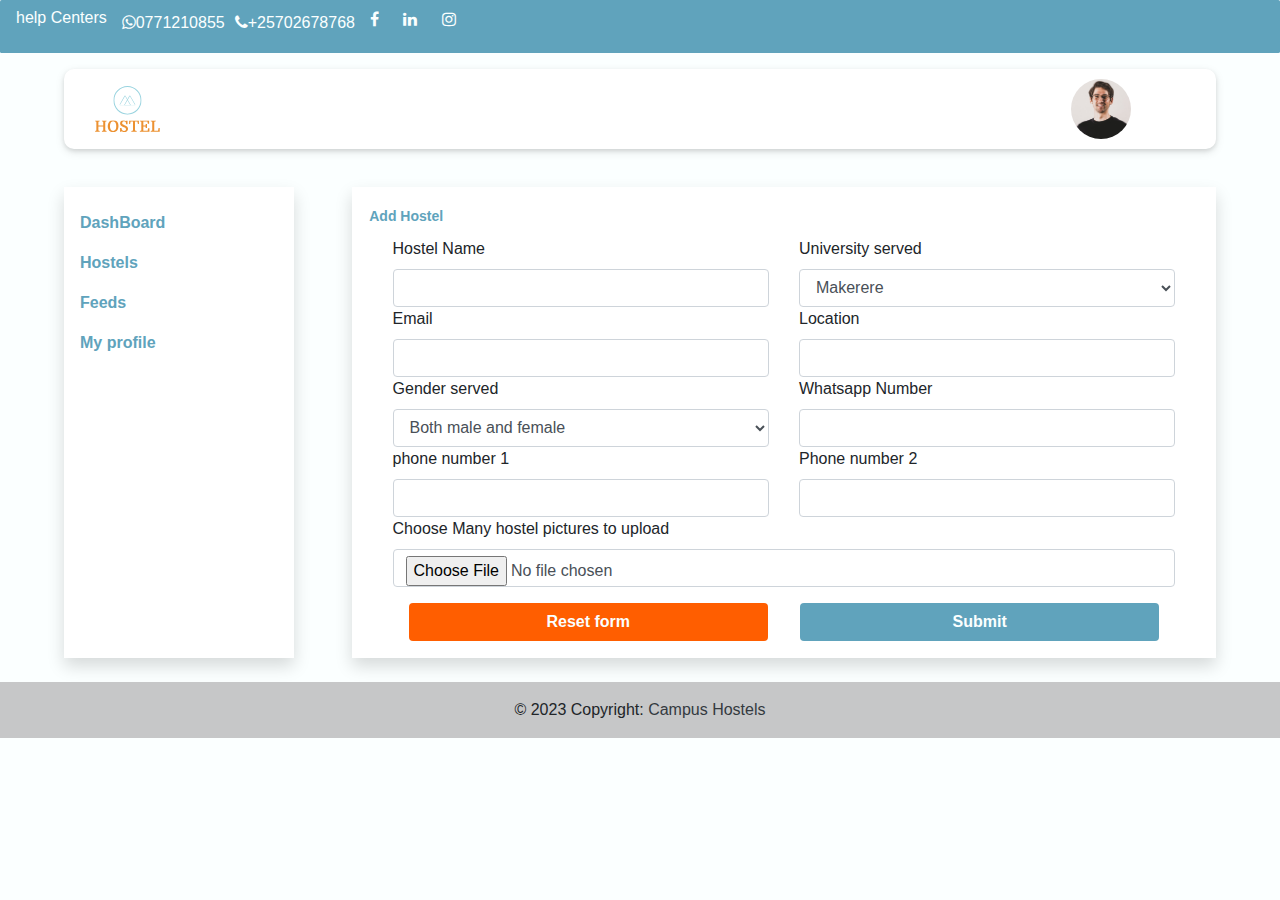
<file: AddHostel.html>
<!DOCTYPE html>
<html lang="en">

<head>
    <meta charset="UTF-8" />
    <meta http-equiv="X-UA-Compatible" content="IE=edge" />
    <meta name="viewport" content="width=device-width, initial-scale=1.0" />
    <title>Document</title>

    <!-- CSS -->
    <link href="https://cdn.jsdelivr.net/npm/bootstrap@5.1.3/dist/css/bootstrap.min.css" rel="stylesheet"
        integrity="sha384-1BmE4kWBq78iYhFldvKuhfTAU6auU8tT94WrHftjDbrCEXSU1oBoqyl2QvZ6jIW3" crossorigin="anonymous" />
    <link rel="stylesheet" href="https://cdn.jsdelivr.net/npm/bootstrap@4.6.2/dist/css/bootstrap.min.css" />
    <link rel="stylesheet" href="https://use.fontawesome.com/releases/v5.15.3/css/all.css"
        integrity="sha384-SZXxX4whJ79/gErwcOYf+zWLeJdY/qpuqC4cAa9rOGUstPomtqpuNWT9wdPEn2fk" crossorigin="anonymous" />
    <!-- Js Bundle -->
    <link rel="stylesheet" href="https://maxcdn.bootstrapcdn.com/font-awesome/4.7.0/css/font-awesome.min.css" />
    <link rel="stylesheet" href="https://fonts.googleapis.com/icon?family=Material+Icons" />
    <link href="https://cdn.datatables.net/1.11.4/css/jquery.dataTables.min.css" rel="stylesheet"/>   
    <link href="https://cdn.datatables.net/plug-ins/28e7751dbec/integration/bootstrap/3/dataTables.bootstrap.css"
        rel="stylesheet" />

    <link rel="stylesheet" href="assets/css/index.css" />
    <script src="https://cdn.jsdelivr.net/npm/bootstrap@5.0.2/dist/js/bootstrap.bundle.min.js"></script>
    <script src="https://cdn.jsdelivr.net/npm/@popperjs/core@2.10.2/dist/umd/popper.min.js"
        integrity="sha384-7+zCNj/IqJ95wo16oMtfsKbZ9ccEh31eOz1HGyDuCQ6wgnyJNSYdrPa03rtR1zdB"
        crossorigin="anonymous"></script>
    <script src="https://ajax.googleapis.com/ajax/libs/jquery/3.3.1/jquery.min.js"></script>
</head>

<body>
    <header>
        <div class="bread-crumb">
            <div class="me-2">
                <p>help Centers</p>
            </div>
            <a href=""><i class="fa fa-whatsapp me-1"></i>0771210855</a>
            <a href=""><i class="fa fa-phone me-1"></i>+25702678768</a>
            <div class="ms-auto icons">
                <span><a class="fa fa-facebook"></a></span>
                <span><a class="fa fa-linkedin"></a></span>
                <span><a class="fa fa-instagram"></a></span>
            </div>
        </div>
        <nav class="navbar">
            <div class="container">
                <a class="navbar-brand" href="index.html">
                    <img src="logos/svg/logo-no-background.svg" alt="logo" />
                </a>
                <div class="avator">
                    <div class="dropdown">
                        <a href="#" class="dropdown-toggl" data-bs-toggle="dropdown">
                            <div class="user-image">
                                <img src="assets/images/user.jpeg" alter="" />
                            </div>
                        </a>
                        <div class="dropdown-menu">
                            <a href="#" class="dropdown-item">Account</a>
                            <a href="#" class="dropdown-item">My profile </a>
                            <a href="#" class="dropdown-item">Notifications</a>
                            <hr>
                            <a href="#" class="dropdown-item">logout</a>

                        </div>
                    </div>
                </div>
            </div>
        </nav>
    </header>
    <div class="content-body">
        <section class="sect1">
            <div class="side-menu">
                <div>
                    <div class="nav d-block py-3">
                        <a href="#" class="nav-link text-truncate font-weight-bold" >DashBoard</a>
                        <a href="#menu1" class="nav-link collapsed text-truncate font-weight-bold" data-bs-toggle="collapse" data-bs-parent="#sidebar">Hostels</a>
                        <div class="collapse ps-2" id="menu1" data-bs-parent="#sidebar">
                            <a href="AddHostel.html" class="nav-link " data-bs-parent="#menu1sub1" >Add hostel</a>
                            <a href="#" class="nav-link " data-bs-parent="#menu1sub1" >my hostels</a>
                        </div>
                        <a href="#menu2" class="nav-link collapsed text-truncate font-weight-bold " data-bs-toggle="collapse" data-bs-parent="#sidebar">Feeds</a>
                        <div class="collapse ps-2" id="menu2" data-bs-parent="#sidebar">
                            <a href="#" class="nav-link " data-bs-parent="#menu2sub1" >My feeds</a>
                            <a href="#" class="nav-link " data-bs-parent="#menu2sub1" >All feeds</a>
                        </div>
                        <a href="#" class="nav-link text-truncate font-weight-bold" >My profile</a>

                        
                       
                    </div>
                </div>
            </div>
        </section>
        <section class="sect2"></section>

        <section class="sect3">
            <div class="main-content">
                <div class="path my-2 ms-3">
                    <a href=""></a><span>Add Hostel</span>
                </div>
                <div class="content">
                    <div class="add-hostel">
                        <form class="row g-3">
                            <div class="col-md-6">
                                <label for="fname" class="form-label">Hostel Name</label>
                                <input type="text" class="form-control" name="" />
                            </div>
                            <div class="col-md-6">
                                <label for="Lname" class="form-label">University served</label>
                                <select class="form-control">
                                    <option value="">Makerere</option>
                                    <option value="">Kyambogo</option>
                                </select>
                            </div>
                            <div class="col-md-6">
                                <label for="inputEmail4" class="form-label">Email</label>
                                <input type="email" class="form-control" id="inputEmail4" />
                            </div>
                            <div class="col-md-6">
                                <label for="inputEmail4" class="form-label">Location</label>
                                <input type="text" class="form-control" id="inputEmail4" />
                            </div>
                            <div class="col-md-6">
                                <label for="inputPassword4" class="form-label">Gender served</label>
                                <select class="form-control">
                                    <option value="">Both male and female</option>
                                    <option value="">Male</option>
                                    <option value="">Female</option>
                                </select>
                            </div>
                            
                            <div class="col-md-6">
                                <label for="inputPassword4" class="form-label">Whatsapp Number</label>
                                <input type="tel" class="form-control" id="inputPassword4" />
                            </div>
                            <div class="col-md-6">
                                <label for="inputPassword4" class="form-label">phone number 1</label>
                                <input type="tel" class="form-control" id="inputPassword4" />
                            </div>
                            <div class="col-md-6">
                                <label for="inputPassword4" class="form-label">Phone number 2</label>
                                <input type="tel" class="form-control" id="inputPassword4" />
                            </div>
                            <div class="col-12">
                                <label for="inputAddress" class="form-label">Choose Many hostel pictures to upload</label>
                                <input type="file" class="form-control" id="inputAddress" placeholder="1234 Main St" />
                            </div>
                            
                            <div class="col-12 d-flex ">
                                <div class="justify-content-center mt-3 mx-3 login_container w-50">
                                    <button type="button" name="button" class="btn reset-btn">Reset form</button>
                              </div>
                                <div class="justify-content-center mt-3 mx-3 login_container w-50 ">
                                    <button type="button" name="button" class="btn submit-btn ">Submit</button>
                              </div>
                            </div>                            
                            </div>
                        </form>
                    </div>                   
                </div>
            </div>
        </section>
    </div>

    <div class=" mt-4">

        <footer class="bg-light text-center">

            <!-- Copyright -->
            <div class="text-center p-3">
                © 2023 Copyright:
                <a class="text-dark" href="/">Campus Hostels</a>
            </div>
            <!-- Copyright -->
        </footer>

    </div>
    <!-- End of .container -->
</body>

</html>
</file>
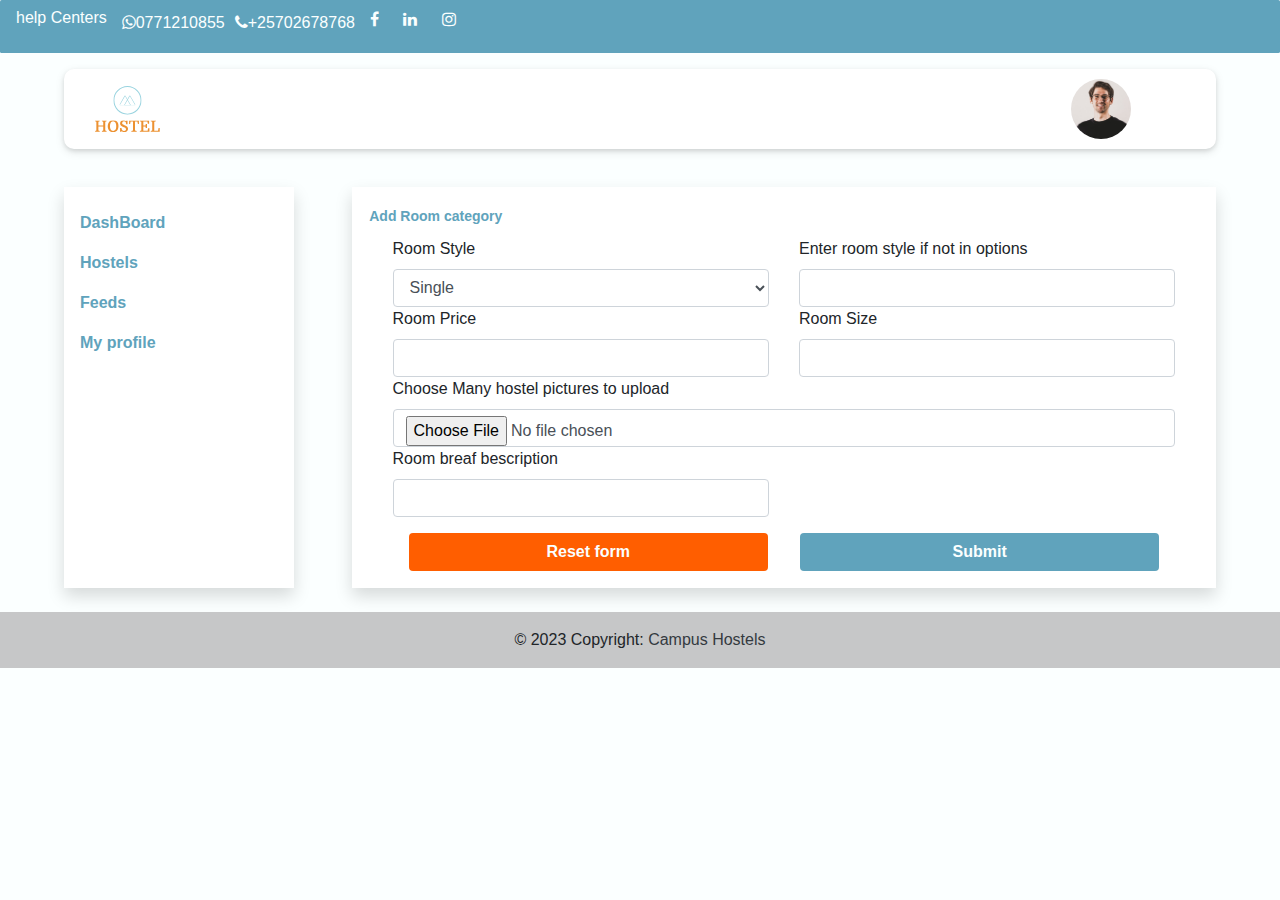
<file: addroom.html>
<!DOCTYPE html>
<html lang="en">

<head>
    <meta charset="UTF-8" />
    <meta http-equiv="X-UA-Compatible" content="IE=edge" />
    <meta name="viewport" content="width=device-width, initial-scale=1.0" />
    <title>Document</title>

    <!-- CSS -->
    <link href="https://cdn.jsdelivr.net/npm/bootstrap@5.1.3/dist/css/bootstrap.min.css" rel="stylesheet"
        integrity="sha384-1BmE4kWBq78iYhFldvKuhfTAU6auU8tT94WrHftjDbrCEXSU1oBoqyl2QvZ6jIW3" crossorigin="anonymous" />
    <link rel="stylesheet" href="https://cdn.jsdelivr.net/npm/bootstrap@4.6.2/dist/css/bootstrap.min.css" />
    <link rel="stylesheet" href="https://use.fontawesome.com/releases/v5.15.3/css/all.css"
        integrity="sha384-SZXxX4whJ79/gErwcOYf+zWLeJdY/qpuqC4cAa9rOGUstPomtqpuNWT9wdPEn2fk" crossorigin="anonymous" />
    <!-- Js Bundle -->
    <link rel="stylesheet" href="https://maxcdn.bootstrapcdn.com/font-awesome/4.7.0/css/font-awesome.min.css" />
    <link rel="stylesheet" href="https://fonts.googleapis.com/icon?family=Material+Icons" />
    <link href="https://cdn.datatables.net/1.11.4/css/jquery.dataTables.min.css" rel="stylesheet"/>   
    <link href="https://cdn.datatables.net/plug-ins/28e7751dbec/integration/bootstrap/3/dataTables.bootstrap.css"
        rel="stylesheet" />

    <link rel="stylesheet" href="assets/css/index.css" />
    <script src="https://cdn.jsdelivr.net/npm/bootstrap@5.0.2/dist/js/bootstrap.bundle.min.js"></script>
    <script src="https://cdn.jsdelivr.net/npm/@popperjs/core@2.10.2/dist/umd/popper.min.js"
        integrity="sha384-7+zCNj/IqJ95wo16oMtfsKbZ9ccEh31eOz1HGyDuCQ6wgnyJNSYdrPa03rtR1zdB"
        crossorigin="anonymous"></script>
    <script src="https://ajax.googleapis.com/ajax/libs/jquery/3.3.1/jquery.min.js"></script>
</head>

<body>
    <header>
        <div class="bread-crumb">
            <div class="me-2">
                <p>help Centers</p>
            </div>
            <a href=""><i class="fa fa-whatsapp me-1"></i>0771210855</a>
            <a href=""><i class="fa fa-phone me-1"></i>+25702678768</a>
            <div class="ms-auto icons">
                <span><a class="fa fa-facebook"></a></span>
                <span><a class="fa fa-linkedin"></a></span>
                <span><a class="fa fa-instagram"></a></span>
            </div>
        </div>
        <nav class="navbar">
            <div class="container">
                <a class="navbar-brand" href="index.html">
                    <img src="logos/svg/logo-no-background.svg" alt="logo" />
                </a>
                <div class="avator">
                    <div class="dropdown">
                        <a href="#" class="dropdown-toggl" data-bs-toggle="dropdown">
                            <div class="user-image">
                                <img src="assets/images/user.jpeg" alter="" />
                            </div>
                        </a>
                        <div class="dropdown-menu">
                            <a href="#" class="dropdown-item">Account</a>
                            <a href="#" class="dropdown-item">My profile </a>
                            <a href="#" class="dropdown-item">Notifications</a>
                            <hr>
                            <a href="#" class="dropdown-item">logout</a>

                        </div>
                    </div>
                </div>
            </div>
        </nav>
    </header>
    <div class="content-body">
        <section class="sect1">
            <div class="side-menu">
                <div>
                    <div class="nav d-block py-3">
                        <a href="#" class="nav-link text-truncate font-weight-bold" >DashBoard</a>
                        <a href="#menu1" class="nav-link collapsed text-truncate font-weight-bold" data-bs-toggle="collapse" data-bs-parent="#sidebar">Hostels</a>
                        <div class="collapse ps-2" id="menu1" data-bs-parent="#sidebar">
                            <a href="AddHostel.html" class="nav-link " data-bs-parent="#menu1sub1" >Add hostel</a>
                            <a href="#" class="nav-link " data-bs-parent="#menu1sub1" >my hostels</a>
                        </div>
                        <a href="#menu2" class="nav-link collapsed text-truncate font-weight-bold " data-bs-toggle="collapse" data-bs-parent="#sidebar">Feeds</a>
                        <div class="collapse ps-2" id="menu2" data-bs-parent="#sidebar">
                            <a href="#" class="nav-link " data-bs-parent="#menu2sub1" >My feeds</a>
                            <a href="#" class="nav-link " data-bs-parent="#menu2sub1" >All feeds</a>
                        </div>
                        <a href="#" class="nav-link text-truncate font-weight-bold" >My profile</a>

                        
                       
                    </div>
                </div>
            </div>
        </section>
        <section class="sect2"></section>

        <section class="sect3">
            <div class="main-content">
                <div class="path my-2 ms-3">
                    <a href=""></a><span>Add Room category</span>
                </div>
                <div class="content">
                    <div class="add-hostel">
                        <form class="row g-3">
                            <div class="col-md-6">
                                <label for="fname" class="form-label">Room Style</label>
                                <select class="form-control">
                                    <option value="">Single</option>
                                    <option value="">Double</option>
                                    <option value="">Double with bulcon</option>
                                    <option value="">Other</option>
                                </select>
                            </div>
                            <div class="col-md-6">
                                <label for="Lname" class="form-label">Enter room style if not in options</label>
                                <input type="email" class="form-control" id="inputEmail4" />
                                </select>
                            </div>
                            <div class="col-md-6">
                                <label for="inputEmail4" class="form-label">Room Price</label>
                                <input type="email" class="form-control" id="inputEmail4" />
                            </div>
                            <div class="col-md-6">
                                <label for="inputEmail4" class="form-label">Room Size</label>
                                <input type="text" class="form-control" id="inputEmail4" />
                            </div>
                            <div class="col-12">
                                <label for="inputAddress" class="form-label">Choose Many hostel pictures to upload</label>
                                <input type="file" class="form-control" id="inputAddress" placeholder="1234 Main St" />
                            </div>

                            
                            <div class="col-md-6">
                                <label for="inputPassword4" class="form-label">Room breaf bescription</label>
                                <input type="tel" class="form-control" id="inputPassword4" />
                            </div>
                            
                            
                            <div class="col-12 d-flex ">
                                <div class="justify-content-center mt-3 mx-3 login_container w-50">
                                    <button type="button" name="button" class="btn reset-btn">Reset form</button>
                              </div>
                                <div class="justify-content-center mt-3 mx-3 login_container w-50 ">
                                    <button type="button" name="button" class="btn submit-btn ">Submit</button>
                              </div>
                            </div>                            
                            </div>
                        </form>
                    </div>                   
                </div>
            </div>
        </section>
    </div>

    <div class=" mt-4">

        <footer class="bg-light text-center">

            <!-- Copyright -->
            <div class="text-center p-3">
                © 2023 Copyright:
                <a class="text-dark" href="/">Campus Hostels</a>
            </div>
            <!-- Copyright -->
        </footer>

    </div>
    <!-- End of .container -->
</body>

</html>
</file>
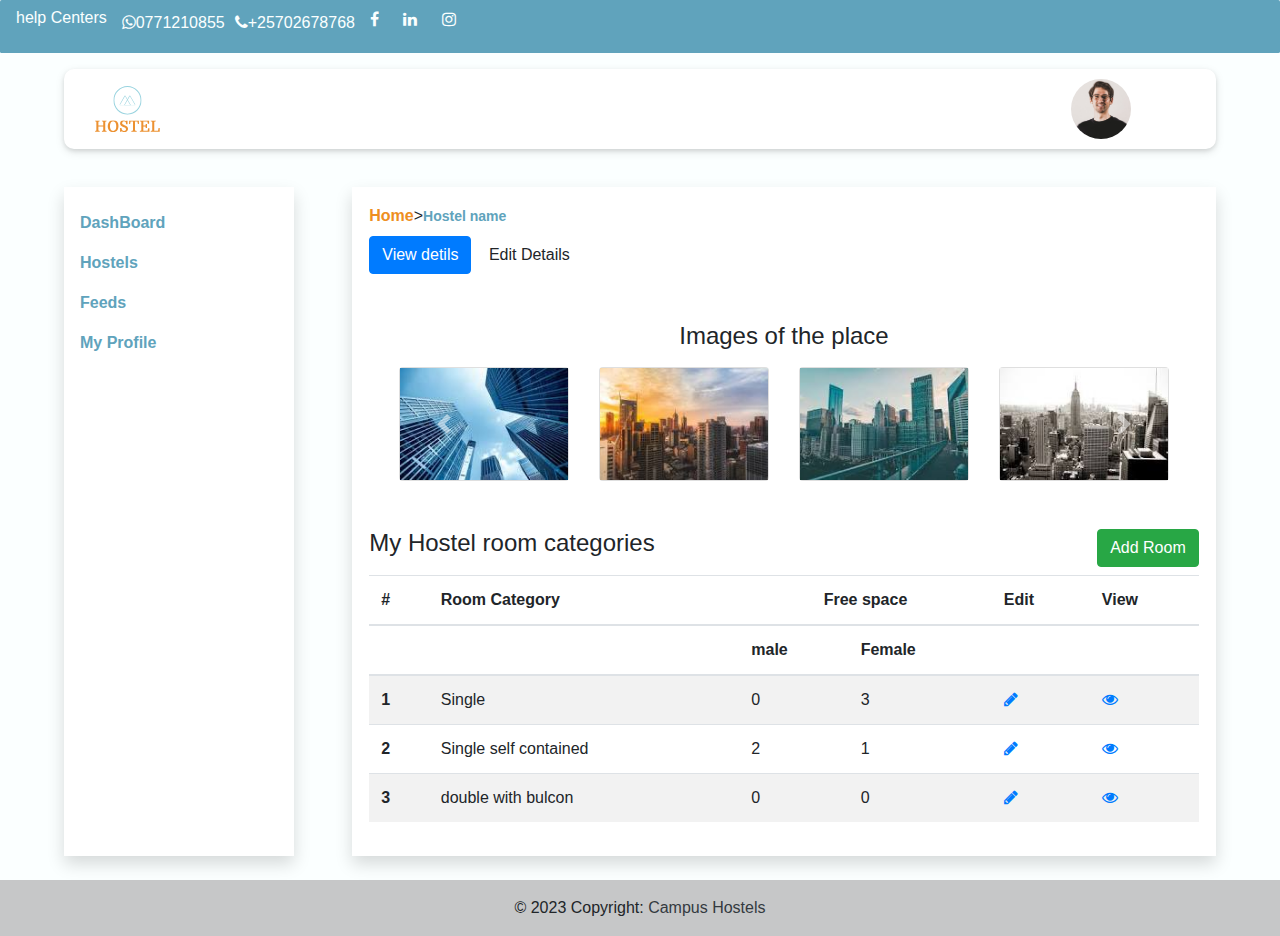
<file: hostelhome.html>
<!DOCTYPE html>
<html lang="en">

<head>
    <meta charset="UTF-8" />
    <meta http-equiv="X-UA-Compatible" content="IE=edge" />
    <meta name="viewport" content="width=device-width, initial-scale=1.0" />
    <title>Document</title>

    <!-- CSS -->
    <link href="https://cdn.jsdelivr.net/npm/bootstrap@5.1.3/dist/css/bootstrap.min.css" rel="stylesheet"
        integrity="sha384-1BmE4kWBq78iYhFldvKuhfTAU6auU8tT94WrHftjDbrCEXSU1oBoqyl2QvZ6jIW3" crossorigin="anonymous" />
    <link rel="stylesheet" href="https://cdn.jsdelivr.net/npm/bootstrap@4.6.2/dist/css/bootstrap.min.css" />
    <link rel="stylesheet" href="https://use.fontawesome.com/releases/v5.15.3/css/all.css"
        integrity="sha384-SZXxX4whJ79/gErwcOYf+zWLeJdY/qpuqC4cAa9rOGUstPomtqpuNWT9wdPEn2fk" crossorigin="anonymous" />
    <!-- Js Bundle -->
    <link rel="stylesheet" href="https://maxcdn.bootstrapcdn.com/font-awesome/4.7.0/css/font-awesome.min.css" />
    <link rel="stylesheet" href="https://fonts.googleapis.com/icon?family=Material+Icons" />
    <link href="https://cdn.datatables.net/1.11.4/css/jquery.dataTables.min.css" rel="stylesheet" />
    <link href="https://cdn.datatables.net/plug-ins/28e7751dbec/integration/bootstrap/3/dataTables.bootstrap.css"
        rel="stylesheet">

    <link rel="stylesheet" href="assets/css/index.css">
    <link rel="stylesheet" href="assets/css/carousel.css">
    <script src="https://cdn.jsdelivr.net/npm/bootstrap@5.0.2/dist/js/bootstrap.bundle.min.js"></script>
    <script src="https://cdn.jsdelivr.net/npm/@popperjs/core@2.10.2/dist/umd/popper.min.js"
        integrity="sha384-7+zCNj/IqJ95wo16oMtfsKbZ9ccEh31eOz1HGyDuCQ6wgnyJNSYdrPa03rtR1zdB"
        crossorigin="anonymous"></script>
    <script src="https://ajax.googleapis.com/ajax/libs/jquery/3.3.1/jquery.min.js"></script>

</head>

<body>
    <header>
        <div class="bread-crumb">
            <div class="me-2">
                <p>help Centers</p>
            </div>
            <a href=""><i class="fa fa-whatsapp me-1"></i>0771210855</a>
            <a href=""><i class="fa fa-phone me-1"></i>+25702678768</a>
            <div class="ms-auto icons">
                <span><a class="fa fa-facebook"></a></span>
                <span><a class="fa fa-linkedin"></a></span>
                <span><a class="fa fa-instagram"></a></span>
            </div>
        </div>
        <nav class="navbar">
            <div class="container">
                <a class="navbar-brand" href="#">
                    <img src="logos/svg/logo-no-background.svg" alt="logo" />
                </a>
                <div class="avator">
                    <div class="dropdown">
                        <a href="#" class="dropdown-toggl" data-bs-toggle="dropdown">
                            <div class="user-image">
                                <img src="assets/images/user.jpeg" alter="" />
                            </div>
                        </a>
                        <div class="dropdown-menu">
                            <a href="#" class="dropdown-item">Account</a>
                            <a href="#" class="dropdown-item">My profile </a>
                            <a href="#" class="dropdown-item">Notifications</a>
                            <hr>
                            <a href="#" class="dropdown-item">logout</a>

                        </div>
                    </div>
                </div>
            </div>
        </nav>
    </header>
    <div class="content-body">
        <section class="sect1">
            <div class="side-menu">
                <div>
                    <div class="nav d-block py-3">
                        <a href="#" class="nav-link text-truncate font-weight-bold">DashBoard</a>
                        <a href="#menu1" class="nav-link collapsed text-truncate font-weight-bold"
                            data-bs-toggle="collapse" data-bs-parent="#sidebar">Hostels</a>
                        <div class="collapse ps-2" id="menu1" data-bs-parent="#sidebar">
                            <a href="AddHostel.html" class="nav-link " data-bs-parent="#menu1sub1">Add hostel</a>
                            <a href="#" class="nav-link " data-bs-parent="#menu1sub1">my hostels</a>
                        </div>
                        <a href="#menu2" class="nav-link collapsed text-truncate font-weight-bold "
                            data-bs-toggle="collapse" data-bs-parent="#sidebar">Feeds</a>
                        <div class="collapse ps-2" id="menu2" data-bs-parent="#sidebar">
                            <a href="#" class="nav-link " data-bs-parent="#menu2sub1">My feeds</a>
                            <a href="#" class="nav-link " data-bs-parent="#menu2sub1">All feeds</a>
                        </div>
                        <a href="#menu3" class="nav-link collapsed text-truncate font-weight-bold "
                            data-bs-toggle="collapse" data-bs-parent="#sidebar">My Profile</a>
                        <div class="collapse ps-2" id="menu3" data-bs-parent="#sidebar">
                            <a href="#" class="nav-link " data-bs-parent="#menu2sub1">View Profile</a>
                            <a href="#" class="nav-link " data-bs-parent="#menu2sub1">Edit Profile</a>
                        </div>

                    </div>
                </div>
            </div>
        </section>
        <section class="sect2"></section>

        <section class="sect3">
            <div class="main-content">
                <div class="path my-2 ms-3">
                    <a href="">Home</a>><span>Hostel name</span>
                </div>
                <div class="float-end">
                    <a class="btn btn-primary" href="host">View detils</a>
                    <a class="btn btn-warnig" href="AddHostel.html">Edit Details</a>
                </div>
                <div class="container text-center my-5">
                    <h4 class="font-weight-light mt-2 mb-3">Images of the place</h4>
                    <div class="row mx-auto my-auto justify-content-center">
                        <div id="recipeCarousel" class="carousel slide" data-bs-ride="carousel">
                            <div class="carousel-inner" role="listbox">
                                <div class="carousel-item active">
                                    <div class="col-md-3">
                                        <div class="card">
                                            <div class="card-img">
                                                <img src="assets/images/1.jpeg" class="img-fluid">
                                            </div>
                                        </div>
                                    </div>
                                </div>
                                <div class="carousel-item">
                                    <div class="col-md-3">
                                        <div class="card">
                                            <div class="card-img">
                                                <img src="assets/images/2.jpeg" class="img-fluid">
                                            </div>
                                        </div>
                                    </div>
                                </div>
                                <div class="carousel-item">
                                    <div class="col-md-3">
                                        <div class="card">
                                            <div class="card-img">
                                                <img src="assets/images/3.jpeg" class="img-fluid">
                                            </div>
                                        </div>
                                    </div>
                                </div>
                                <div class="carousel-item">
                                    <div class="col-md-3">
                                        <div class="card">
                                            <div class="card-img">
                                                <img src="assets/images/4.jpeg" class="img-fluid">
                                            </div>
                                        </div>
                                    </div>
                                </div>
                                <div class="carousel-item">
                                    <div class="col-md-3">
                                        <div class="card">
                                            <div class="card-img">
                                                <img src="assets/images/5.jpeg" class="img-fluid">
                                            </div>
                                        </div>
                                    </div>
                                </div>
                                <div class="carousel-item">
                                    <div class="col-md-3">
                                        <div class="card">
                                            <div class="card-img">
                                                <img src="assets/images/6.jpg" class="img-fluid">
                                            </div>
                                        </div>
                                    </div>
                                </div>
                            </div>
                            <a class="carousel-control-prev bg-transparent w-aut" href="#recipeCarousel"
                                role="button" data-bs-slide="prev">
                                <span class="carousel-control-prev-icon" aria-hidden="true"></span>
                            </a>
                            <a class="carousel-control-next bg-transparent w-aut" href="#recipeCarousel"
                                role="button" data-bs-slide="next">
                                <span class="carousel-control-next-icon" aria-hidden="true"></span>
                            </a>
                        </div>
                    </div>                         
                </div>

                <div class="mt-4">
                    <div class="d-flex mb-2">
                        <h4>My Hostel room categories</h4>
                        <a class="btn btn-success ml-auto" href="addroom.html">Add Room</a>
                    </div>
                    
                    <div class="table-responsive">
                        <table class="table table-striped table-hover">
                            <thead>
                                <tr>
                                  <th scope="col">#</th>
                                  <th scope="col"> Room Category</th>
                                  <th scope="col" colspan="2" class = "text-center">Free space</th>
                                  <th scope="col"> Edit</th>
                                  <th scope="col"> View</th>
                                </tr>
                                <tr>
                                  <th scope="col"></th>
                                  <th scope="col"></th>
                                  <th scope="col">male</th>
                                  <th scope="col">Female</th>
                                  <th scope="col"></th>
                                  <th scope="col"></th>
                                </tr>
                              </thead>
                              <tbody>
                                <tr>
                                  <th scope="row">1</th>
                                  <td>Single</td>
                                  <td>0</td>
                                  <td>3</td>
                                  <td><a href="addroom.html"><i class="fa fa-pencil"></i></a></td>
                                  <td><a href="roomdetails.html"><i class="fa fa-eye"></i></a></td>
                                </tr>
                                <tr>
                                  <th scope="row">2</th>
                                  <td>Single self contained</td>
                                  <td>2</td>
                                  <td>1</td>
                                  <td><a href="addroom.html"><i class="fa fa-pencil"></i></a></td>
                                  <td><a href="roomdetails.html"><i class="fa fa-eye"></i></a></td>
                                  
                                </tr>
                                <tr>
                                  <th scope="row">3</th>
                                  <td>double with bulcon</td>
                                  <td>0</td>
                                  <td>0</td>
                                  <td><a href="addroom.html"><i class="fa fa-pencil"></i></a></td>
                                  <td><a href="roomdetails.html"><i class="fa fa-eye"></i></a></td>
                                </tr>
                              </tbody>
                        </table>
                    </div>
                </div>
        </section>
    </div>

    <div class=" mt-4">

        <footer class="bg-light text-center">

            <!-- Copyright -->
            <div class="text-center p-3">
                © 2023 Copyright:
                <a class="text-dark" href="/">Campus Hostels</a>
            </div>
            <!-- Copyright -->
        </footer>

    </div>
    <!-- End of .container -->
    <script src="assets/js/script.js"></script>
</body>

</html>
</file>
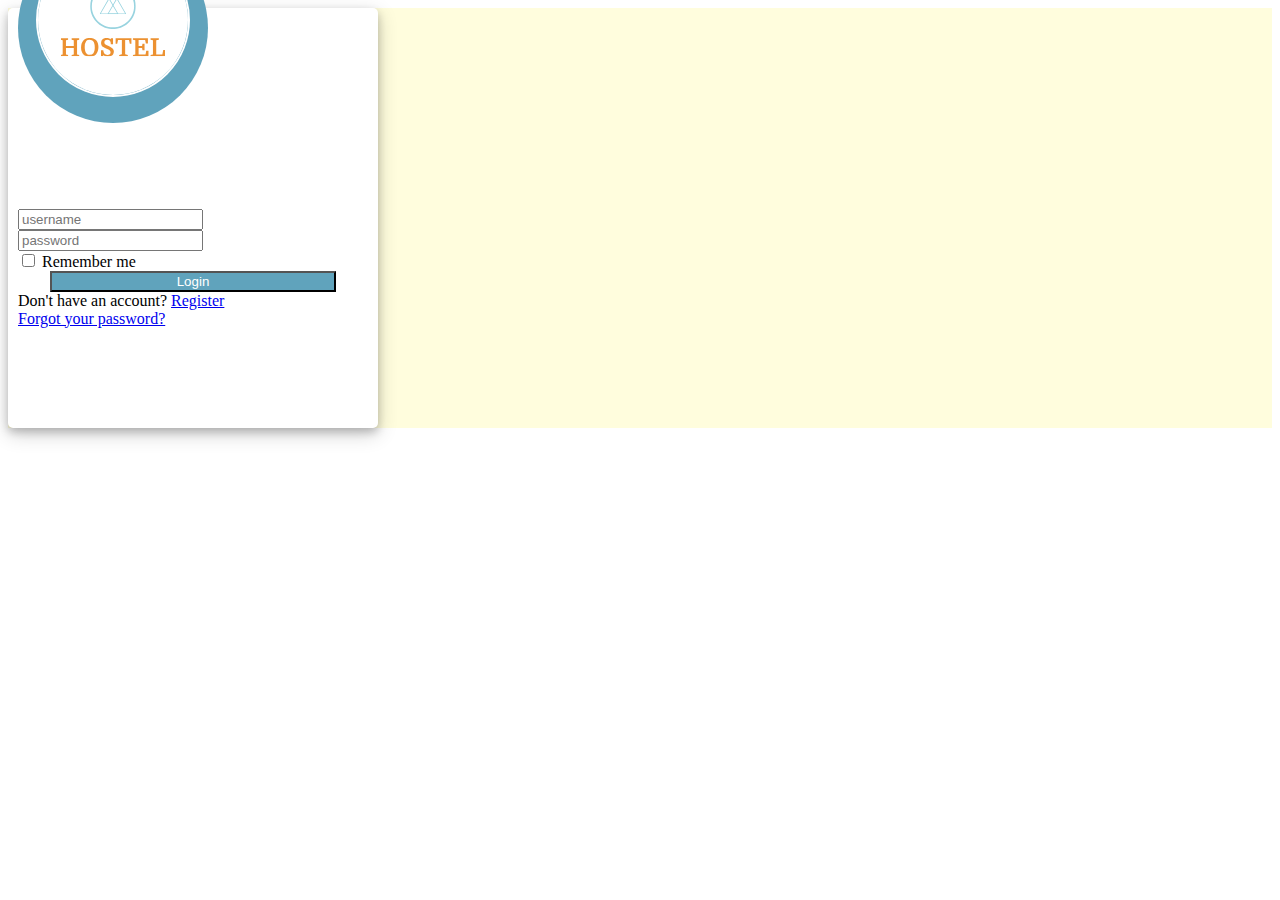
<file: login.html>
<!DOCTYPE html>
<html lang="en">
<head>
    <meta charset="UTF-8">
    <meta http-equiv="X-UA-Compatible" content="IE=edge">
    <meta name="viewport" content="width=device-width, initial-scale=1.0">
    <title>Document</title>

    <!-- CSS -->
    <link href="https://cdn.jsdelivr.net/npm/bootstrap@5.1.3/dist/css/bootstrap.min.css" rel="stylesheet" integrity="sha384-1BmE4kWBq78iYhFldvKuhfTAU6auU8tT94WrHftjDbrCEXSU1oBoqyl2QvZ6jIW3" crossorigin="anonymous">

    <link rel="stylesheet" href="https://use.fontawesome.com/releases/v5.15.3/css/all.css" integrity="sha384-SZXxX4whJ79/gErwcOYf+zWLeJdY/qpuqC4cAa9rOGUstPomtqpuNWT9wdPEn2fk" crossorigin="anonymous">
    <!-- Js Bundle -->
    <script src="https://cdn.jsdelivr.net/npm/bootstrap@5.1.3/dist/js/bootstrap.bundle.min.js" integrity="sha384-ka7Sk0Gln4gmtz2MlQnikT1wXgYsOg+OMhuP+IlRH9sENBO0LRn5q+8nbTov4+1p" crossorigin="anonymous"></script>

    <link rel="stylesheet" href="styles.css">
</head>
<body>
    <div class="signing">
    <div class="container">
		<div class="d-flex justify-content-center vh-100">
			<div class="login_card">
				<div class="d-flex justify-content-center">
					<div class="brand_logo_container">
						<img src="logos/svg/logo-color.svg" class="brand_logo" alt="Logo">
					</div>
				</div>
				<div class="d-flex justify-content-center form_container">
					<form action="index.html">
						<div class="input-group mb-3">
							
                            <span class="input-group-text"><i class="fas fa-user"></i></span>
							<input type="text" name="" class="form-control input_user" value="" placeholder="username">
						</div>
						<div class="input-group mb-2">
							
                            <span class="input-group-text"><i class="fas fa-key"></i></span>
							<input type="password" name="" class="form-control input_pass" value="" placeholder="password">
						</div>
						<div class="form-group">
							<div class="custom-control custom-checkbox">
								<input type="checkbox" class="form-check-input" id="customControlInline">
								<label class="custom-control-label" for="customControlInline">Remember me</label>
							</div>
						</div>
					<div class="d-flex justify-content-center mt-3 login_container">
				 	    <button type="submit" name="button" value="Submit" class="btn login_btn">Login</button>
				   </div>
					</form>
				</div>
		
				<div class="mt-4">
					<div class="d-flex justify-content-center links">
						Don't have an account? <a href="register.html" target="_blank" class="ml-2">Register</a>
					</div>
					<div class="d-flex justify-content-center links">
						<a href="#">Forgot your password?</a>
					</div>
				</div>
			</div>
		</div>
	</div>
</div>

    <!-- Scripts -->
<script src="https://cdn.jsdelivr.net/npm/@popperjs/core@2.10.2/dist/umd/popper.min.js" integrity="sha384-7+zCNj/IqJ95wo16oMtfsKbZ9ccEh31eOz1HGyDuCQ6wgnyJNSYdrPa03rtR1zdB" crossorigin="anonymous"></script>
<script src="https://cdn.jsdelivr.net/npm/bootstrap@5.1.3/dist/js/bootstrap.min.js" integrity="sha384-QJHtvGhmr9XOIpI6YVutG+2QOK9T+ZnN4kzFN1RtK3zEFEIsxhlmWl5/YESvpZ13" crossorigin="anonymous"></script>
<script src="https://ajax.googleapis.com/ajax/libs/jquery/3.3.1/jquery.min.js"></script>
</body>
</html>
</file>
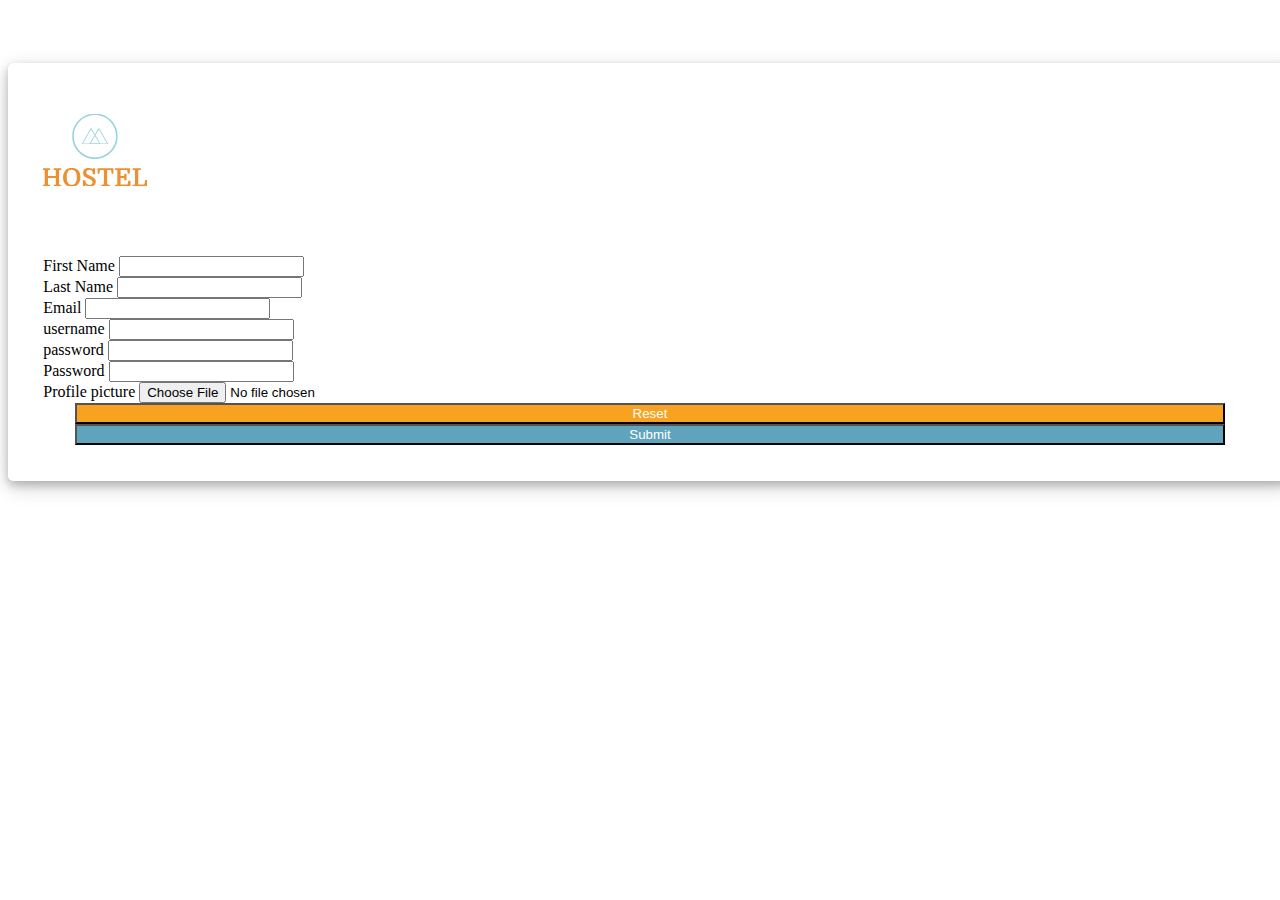
<file: register.html>
<!DOCTYPE html>
<html lang="en">

<head>
    <meta charset="UTF-8" />
    <meta http-equiv="X-UA-Compatible" content="IE=edge" />
    <meta name="viewport" content="width=device-width, initial-scale=1.0" />
    <title>Document</title>

    <!-- CSS -->
    <link href="https://cdn.jsdelivr.net/npm/bootstrap@5.1.3/dist/css/bootstrap.min.css" rel="stylesheet"
        integrity="sha384-1BmE4kWBq78iYhFldvKuhfTAU6auU8tT94WrHftjDbrCEXSU1oBoqyl2QvZ6jIW3" crossorigin="anonymous" />

    <link rel="stylesheet" href="https://use.fontawesome.com/releases/v5.15.3/css/all.css"
        integrity="sha384-SZXxX4whJ79/gErwcOYf+zWLeJdY/qpuqC4cAa9rOGUstPomtqpuNWT9wdPEn2fk" crossorigin="anonymous" />
    <!-- Js Bundle -->
    <script src="https://cdn.jsdelivr.net/npm/bootstrap@5.1.3/dist/js/bootstrap.bundle.min.js"
        integrity="sha384-ka7Sk0Gln4gmtz2MlQnikT1wXgYsOg+OMhuP+IlRH9sENBO0LRn5q+8nbTov4+1p"
        crossorigin="anonymous"></script>

    <link rel="stylesheet" href="styles.css" />
</head>

<body>
    <div class="signing">
        <div class="container">
            <div class="d-flex justify-content-center">
                <div class="register_card">
                    <div class="d-flex justify-content-center">
                        <div class="brand_log_container">
                            <img src="logos/svg/logo-color.svg" class="brand_logo" alt="Logo" />
                        </div>
                    </div>
                    <div class="container">
                        <form class="row g-3" action="login.html">
                            <div class="col-md-6">
                                <label for="fname" class="form-label">First Name</label>
                                <input type="text" class="form-control" name="" />
                            </div>
                            <div class="col-md-6">
                                <label for="Lname" class="form-label">Last Name</label>
                                <input type="text" class="form-control" name="" />
                            </div>
                            <div class="col-md-6">
                                <label for="inputEmail4" class="form-label">Email</label>
                                <input type="email" class="form-control" id="inputEmail4" />
                            </div>
                            <div class="col-md-6">
                                <label for="inputEmail4" class="form-label">username</label>
                                <input type="email" class="form-control" id="inputEmail4" />
                            </div>
                            <div class="col-md-6">
                                <label for="inputPassword4" class="form-label">password</label>
                                <input type="password" class="form-control" id="inputPassword4" />
                            </div>
                            
                            <div class="col-md-6">
                                <label for="inputPassword4" class="form-label">Password</label>
                                <input type="password" class="form-control" id="inputPassword4" />
                            </div>
                            <div class="col-12">
                                <label for="inputAddress" class="form-label">Profile picture</label>
                                <input type="file" class="form-control" id="inputAddress" placeholder="1234 Main St" />
                            </div>
                            
                            <div class="col-12 d-flex ">
                                <div class="justify-content-center mt-3 login_container w-50">
                                    <button type="button" name="button" class="btn register_reset_btn">Reset</button>
                              </div>
                                <div class="justify-content-center mt-3 login_container w-50">
                                    <button type="submit" name="button" value="Submit" class="btn login_btn ">Submit</button>
                              </div>
                            </div>                            
                            </div>
                        </form>
                    </div>
                </div>
            </div>
        </div>
    </div>
    <!-- Scripts -->
    <script src="https://cdn.jsdelivr.net/npm/@popperjs/core@2.10.2/dist/umd/popper.min.js"
        integrity="sha384-7+zCNj/IqJ95wo16oMtfsKbZ9ccEh31eOz1HGyDuCQ6wgnyJNSYdrPa03rtR1zdB"
        crossorigin="anonymous"></script>
    <script src="https://cdn.jsdelivr.net/npm/bootstrap@5.1.3/dist/js/bootstrap.min.js"
        integrity="sha384-QJHtvGhmr9XOIpI6YVutG+2QOK9T+ZnN4kzFN1RtK3zEFEIsxhlmWl5/YESvpZ13"
        crossorigin="anonymous"></script>
    <script src="https://ajax.googleapis.com/ajax/libs/jquery/3.3.1/jquery.min.js"></script>
</body>

</html>
</file>
<file: assets/css/index.css>
body{
    background-color: #fbffff;
    max-width: 100%;
}

a{
    text-decoration: none;
}
a:hover{
    cursor: pointer;
}

.table { display:table; }
.table-row { display:table-row; }
.table-cell { display:table-cell; }



.bread-crumb{
    background-color: #60a3bc ;
    display: flex;
    color: #fbffff;
    flex-wrap: wrap;
    padding: 0.4rem 1rem;
    margin-bottom: 0.2rem;
    list-style: none;
    border-radius: 0.1rem;
}

.bread-crumb>div{
    margin-right: 10px;
}

.bread-crumb a{
    color: #fbffff;
    margin: 5px;
}
.bread-crumb a:hover{
    color: #ee8e21;
}

.bread-crumb>div.icons span{
    padding: 5px;
}
nav.navbar{
    display: flex;
    height: 5em;
    margin-top: 1em;
    margin-left: 5%;
    margin-right: 5%;
    background-color: #fff;
    border-radius: 10px;
    box-shadow: 0 2px 4px 0 rgba(0, 0, 0, 0.1), 0 3px 10px 0 rgba(0, 0, 0, 0.1);
}

.navbar .navbar-brand{
    width: 6%;
}
.navbar .navbar-brand img{
    width: 100%;
}

.navbar .avator{
    margin-left: auto;
    margin-right: 5%;
    border-radius: 50%;
}

.avator .user-image{
    width: 60px;
    height: 60px;
    border-radius: 50%;
}



.menu-toggle{
    display: none;
}
.menu-toggle span{
    font-size: 20px;
}

.sidenav {
  height: 100%;
  width: 0;
  position: fixed;
  z-index: 1;
  top: 0;
  left: 0;
  background-color: #111;
  overflow-x: hidden;
  transition: 0.5s;
  padding-top: 60px;
}

.sidenav a {
  padding: 8px 8px 8px 32px;
  text-decoration: none;
  font-size: 25px;
  color: #818181;
  display: block;
  transition: 0.3s;
}

.sidenav a:hover {
  color: #f1f1f1;
}

.sidenav .closebtn {
  position: absolute;
  top: 0;
  right: 25px;
  font-size: 36px;
  margin-left: 50px;
}
.side-menu .nav .nav-link{
    color: #60a3bc;
}

.avator .user-image img{
    width: 100%;
    height: 100%;
    border-radius: 50%;

}

.dropdown .dropdown-menu a{
    font-size: 13px;
}

.content-body{
    display: flex;
    margin-left: 5%;
    margin-right: 5%;
    margin-top: 3%;
}

.sect1{
    width: 20%;
    background-color: #fff;

}
.sect2{
    width: 5%;

}
.sect3{
    width: 75%;
    background-color: #fff;
}

.sect1,.sect3{
    box-shadow: 0 0.5rem 1rem rgba(0, 0, 0, 0.15);
}

.main-content{
    margin: 2%;
}
.main-content .path a{
    font-weight: 600;
    color: #ee8e21;
    text-decoration: none;
}
.main-content .path a:hover{
    color: #60a3bc;
}
.main-content .path span{
    font-weight: 600;
    color: #60a3bc;
    font-size: 14px;
    
}

.feeds .mytitle{
    margin: 40px 0px;
}
.feeds .mytitle h3{
    text-align: center;
    color: #60a3bc;

}
.feeds .message{
    border-bottom: .5px solid #ddd;
    padding: 10px 0px;
}
.feeds .message .date{
 text-align: end;
 font-size: .8em;
 font-style: italic;
 color: #ff5e00;

}
.feeds .message p{
    font-size: 0.95;
}
.feeds .message .publisher{
    font-weight: bold;
    text-align: start;
    font-size: 0.75em;
    font-style: italic;
}

.hostels .card-body p{
    font-size: 14px;
}

.add-hostel form{
    margin: 1%;
}

.add-hostel form .reset-btn{
    background-color: #ff5e00;
    width: 100%;
    font-weight: 600;
    color: #fbffff;
} 
.add-hostel form .submit-btn{
    background-color: #60a3bc;
    width: 100%;
    font-weight: 600;
    color: #fbffff;
} 


.sect3 table{
    overflow-x: scroll;
}

footer>div{
    background-color: #00000033;
   
}



@media (max-width: 767px) {

    .bread-crumb>div a i{
        font-size: 23px;
    }
    .menu-toggle{
        display: block;
    }

    .sect1,.sect2{
        display: none;
    }
    .sect3{
        width: 100%;
    }

    .mobile-none{
        display: none;
    }

    .sidenav {
        height: 100%;
        width: 0;
        position: fixed;
        z-index: 1;
        top: 0;
        left: 0;
        background-color: #fff;
        border-right: 1px solid #aaa;
        overflow-x: hidden;
        transition: 0.5s;
        padding-top: 60px;
      }
      .sidenav .nav-link{
        font-size: 14px;
        color: #60a3bc;
      }
      
      
      .sidenav .closebtn {
        position: absolute;
        top: 0;
        right: 25px;
        font-size: 36px;
        margin-left: 50px;
      }

}
</file>
<file: assets/css/carousel.css>
@media (max-width: 767px) {
    .carousel-inner .carousel-item > div {
        display: none;
    }
    .carousel-inner .carousel-item > div:first-child {
        display: block;
    }
}

.carousel-inner .carousel-item.active,
.carousel-inner .carousel-item-next,
.carousel-inner .carousel-item-prev {
    display: flex;
}

/* medium and up screens */
@media (min-width: 768px) {
    
    .carousel-inner .carousel-item-end.active,
    .carousel-inner .carousel-item-next {
      transform: translateX(25%);
    }
    
    .carousel-inner .carousel-item-start.active, 
    .carousel-inner .carousel-item-prev {
      transform: translateX(-25%);
    }
}

.carousel-inner .carousel-item-end,
.carousel-inner .carousel-item-start { 
  transform: translateX(0);
}
</file>
<file: styles.css>
.signing {
        padding: 0;
        background: #FFFDDD !important;
    }
    .login_card {
        height: 400px;
        width: 350px;
        margin-top: auto;
        margin-bottom: auto;
        background: #fff;
        position: relative;
        display: flex;
        justify-content: center;
        flex-direction: column;
        padding: 10px;
        box-shadow: 0 4px 8px 0 rgba(0, 0, 0, 0.2), 0 6px 20px 0 rgba(0, 0, 0, 0.19);
        -webkit-box-shadow: 0 4px 8px 0 rgba(0, 0, 0, 0.2), 0 6px 20px 0 rgba(0, 0, 0, 0.19);
        -moz-box-shadow: 0 4px 8px 0 rgba(0, 0, 0, 0.2), 0 6px 20px 0 rgba(0, 0, 0, 0.19);
        border-radius: 5px;

    }
    .register_card {
        height: auto;
        width: 100%;
        margin-top: 5%;
        margin-bottom: 5%;
        background: #fff;
        padding: 10px;
        box-shadow: 0 4px 8px 0 rgba(0, 0, 0, 0.2), 0 6px 20px 0 rgba(0, 0, 0, 0.19);
        -webkit-box-shadow: 0 4px 8px 0 rgba(0, 0, 0, 0.2), 0 6px 20px 0 rgba(0, 0, 0, 0.19);
        -moz-box-shadow: 0 4px 8px 0 rgba(0, 0, 0, 0.2), 0 6px 20px 0 rgba(0, 0, 0, 0.19);
        border-radius: 5px;

    }
    .register_card form{
        padding: 2%;
    }


    .brand_logo_container {
        position: absolute;
        height: 170px;
        width: 170px;
        top: -75px;
        border-radius: 50%;
        background: #60a3bc;
        padding: 10px;
        text-align: center;
    }
    .brand_logo {
        height: 150px;
        width: 150px;
        border-radius: 50%;
        border: 2px solid white;
    }
    .form_container {
        margin-top: 100px;
    }
    .login_btn {
        width: 100%;
        background: #60a3bc !important;
        color: white !important;
    }

    .register_reset_btn {
        width: 100%;
        background: #f8a221 !important;
        color: white !important;
    }

    .login_btn:focus,
    .register_reset_btn:focus,
    .form-control:focus {
        box-shadow: none !important;
        outline: 0px !important;
    }
    .login_container {
        padding: 0 2rem;
    }
    .input-group-text {
        background: #60a3bc !important;
        color: white !important;
        border: 0 !important;
        border-radius: 0.25rem 0 0 0.25rem !important;
    }
    .input_user,
    .input_pass:focus {
        box-shadow: none !important;
        outline: 0px !important;
    }
    .custom-checkbox .custom-control-input:checked~.custom-control-label::before {
        background-color: #60a3bc !important;
    }
</file>
